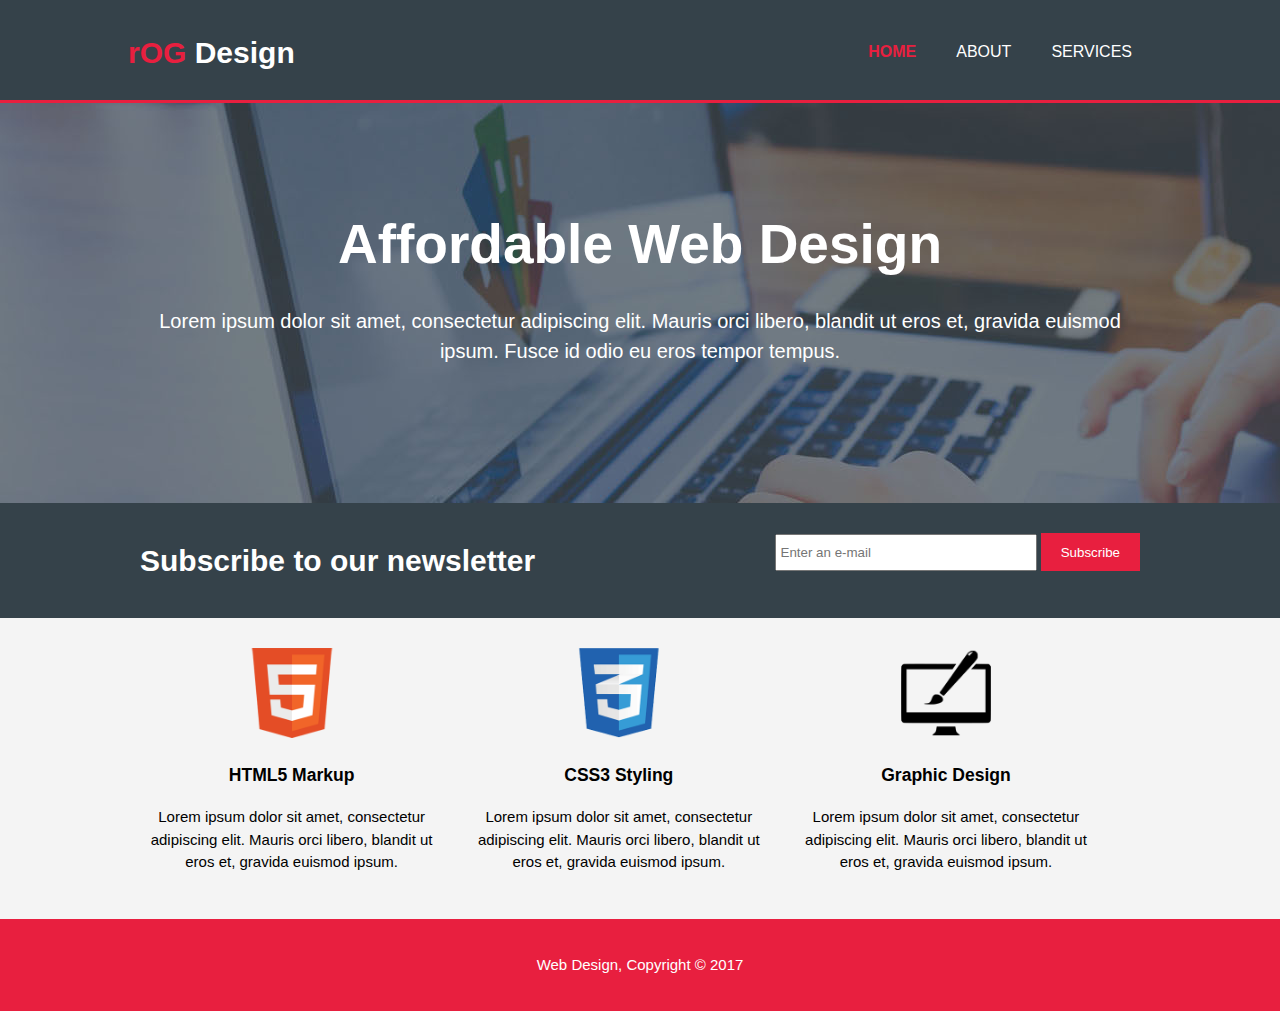
<file: Layout/index.html>
<!DOCTYPE html>
<html>
<head>
	<meta charset="UTF-8">
	<meta name="viewport" content="width=device-width">
	<meta name="description" content="Website">
	<meta name="keywords" content="web design, website">
	<title>rOG Web Design | Hello</title>
	<link rel="stylesheet" href="./css/style.css">
</head>
<body>
	<header>
		<div class="container">
			<div id="branding">
				<h1><span class="highlight">rOG</span> Design</h1>
			</div>
			<nav>
				<ul>
					<li class="current"><a href="index.html">Home</a></li>
					<li><a href="about.html">About</a></li>
					<li><a href="services.html">Services</a></li>
				</ul>
			</nav>
		</div>
	</header>

	<section id="showcase">
		<div class="container">
			<h1>Affordable Web Design</h1>
			<p>Lorem ipsum dolor sit amet, consectetur adipiscing elit. Mauris orci libero, blandit ut eros et, gravida euismod ipsum. Fusce id odio eu eros tempor tempus.</p>
		</div>
	</section>

	<section id="newsletter">
		<div class="container">
			<h1>Subscribe to our newsletter</h1>
			<form>
				<input type="email" placeholder="Enter an e-mail">
				<button type="submit" class="button">Subscribe</button>
			</form>
		</div>
	</section>

	<section id="boxes">
		<div class="container">
			<div class="box">
				<img src="./img/logo_html.png">
				<h3>HTML5 Markup</h3>
				<p>Lorem ipsum dolor sit amet, consectetur adipiscing elit. Mauris orci libero, blandit ut eros et, gravida euismod ipsum.</p>
			</div>
			<div class="box">
				<img src="./img/logo_css.png">
				<h3>CSS3 Styling</h3>
				<p>Lorem ipsum dolor sit amet, consectetur adipiscing elit. Mauris orci libero, blandit ut eros et, gravida euismod ipsum.</p>
			</div>
			<div class="box">
				<img src="./img/logo_brush.png">
				<h3>Graphic Design</h3>
				<p>Lorem ipsum dolor sit amet, consectetur adipiscing elit. Mauris orci libero, blandit ut eros et, gravida euismod ipsum.</p>
			</div>
		</div>
	</section>
	<!-- Thanks to Traversy Media for awesome tutorial -->
	<footer>
		<p>Web Design, Copyright &copy; 2017</p>
	</footer>
</body>
</html>
</file>
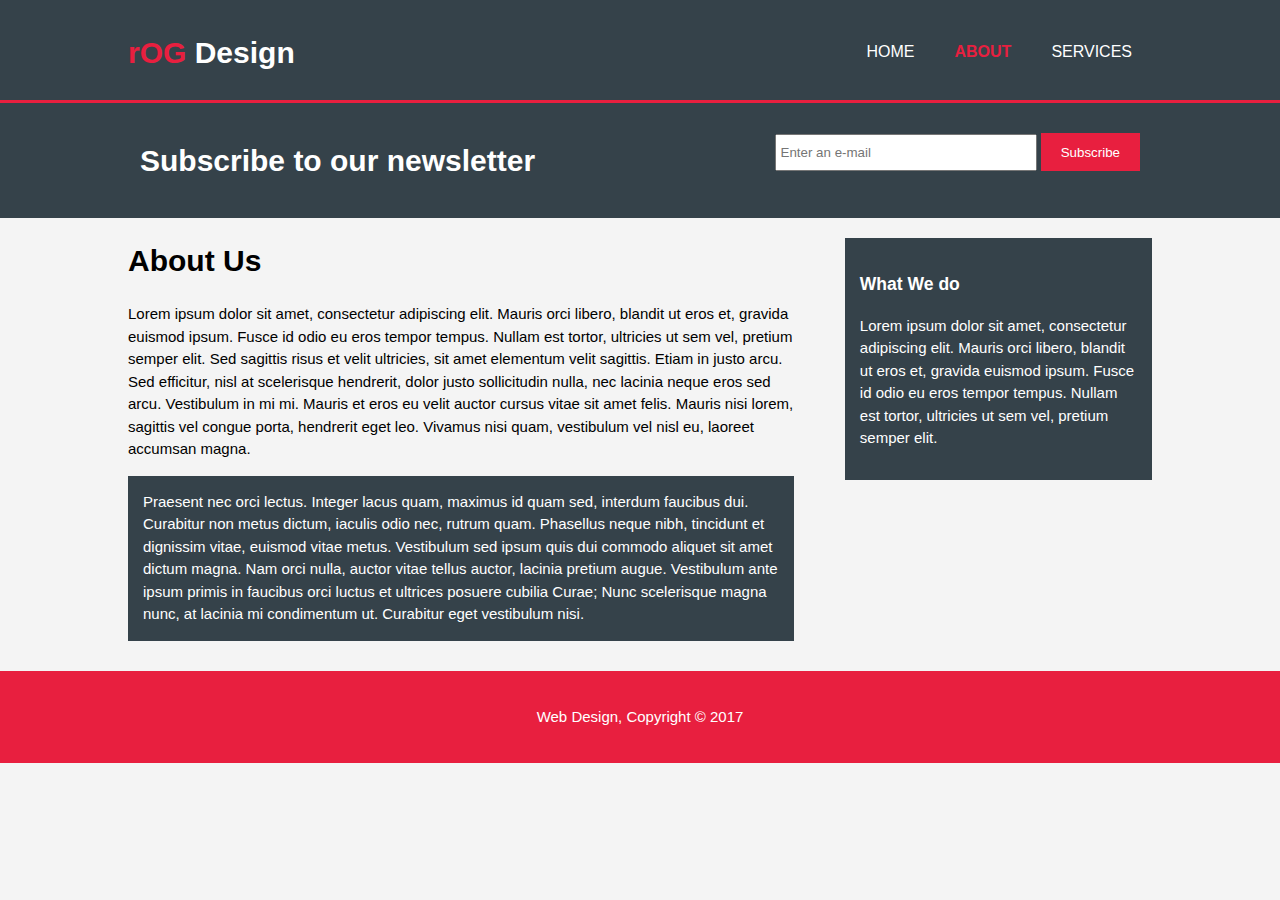
<file: Layout/about.html>
<!DOCTYPE html>
<html>
<head>
	<meta charset="UTF-8">
	<meta name="viewport" content="width=device-width">
	<meta name="description" content="Website">
	<meta name="keywords" content="web design, website">
	<title>rOG Web Design | About</title>
	<link rel="stylesheet" href="./css/style.css">
</head>
<body>
	<header>
		<div class="container">
			<div id="branding">
				<h1><span class="highlight">rOG</span> Design</h1>
			</div>
			<nav>
				<ul>
					<li><a href="index.html">Home</a></li>
					<li class="current"><a href="about.html">About</a></li>
					<li><a href="services.html">Services</a></li>
				</ul>
			</nav>
		</div>
	</header>

	

	<section id="newsletter">
		<div class="container">
			<h1>Subscribe to our newsletter</h1>
			<form>
				<input type="email" placeholder="Enter an e-mail">
				<button type="submit" class="button">Subscribe</button>
			</form>
		</div>
	</section>

	<section id="main">
		<div class="container">
			<article id="main-col">
				<h1 class="page-title">About Us</h1>
				<p>Lorem ipsum dolor sit amet, consectetur adipiscing elit. Mauris orci libero, blandit ut eros et, gravida euismod ipsum. Fusce id odio eu eros tempor tempus. Nullam est tortor, ultricies ut sem vel, pretium semper elit. Sed sagittis risus et velit ultricies, sit amet elementum velit sagittis. Etiam in justo arcu. Sed efficitur, nisl at scelerisque hendrerit, dolor justo sollicitudin nulla, nec lacinia neque eros sed arcu. Vestibulum in mi mi. Mauris et eros eu velit auctor cursus vitae sit amet felis. Mauris nisi lorem, sagittis vel congue porta, hendrerit eget leo. Vivamus nisi quam, vestibulum vel nisl eu, laoreet accumsan magna.</p>

				<p class="dark">Praesent nec orci lectus. Integer lacus quam, maximus id quam sed, interdum faucibus dui. Curabitur non metus dictum, iaculis odio nec, rutrum quam. Phasellus neque nibh, tincidunt et dignissim vitae, euismod vitae metus. Vestibulum sed ipsum quis dui commodo aliquet sit amet dictum magna. Nam orci nulla, auctor vitae tellus auctor, lacinia pretium augue. Vestibulum ante ipsum primis in faucibus orci luctus et ultrices posuere cubilia Curae; Nunc scelerisque magna nunc, at lacinia mi condimentum ut. Curabitur eget vestibulum nisi.</p>

			</article>

			<aside id="sidebar">
				<div class="dark">
				<h3>What We do</h3>
				<p>Lorem ipsum dolor sit amet, consectetur adipiscing elit. Mauris orci libero, blandit ut eros et, gravida euismod ipsum. Fusce id odio eu eros tempor tempus. Nullam est tortor, ultricies ut sem vel, pretium semper elit.</p>
			</div>
			</aside>
		</div>
	</section>

	<footer>
		<p>Web Design, Copyright &copy; 2017</p>
	</footer>
</body>
</html>
</file>
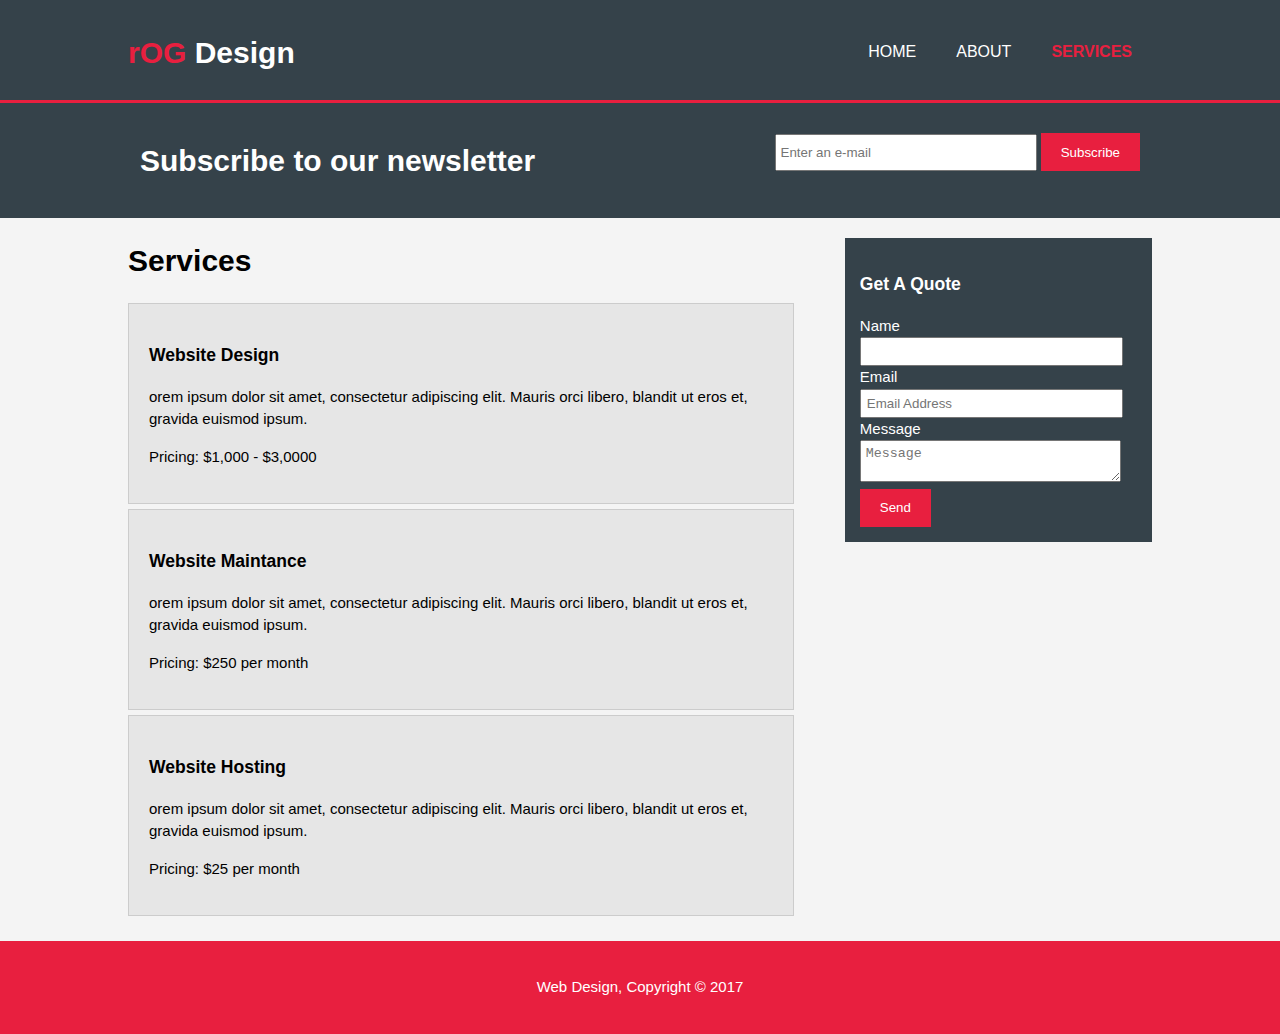
<file: Layout/services.html>
<!DOCTYPE html>
<html>
<head>
	<meta charset="UTF-8">
	<meta name="viewport" content="width=device-width">
	<meta name="description" content="Website">
	<meta name="keywords" content="web design, website">
	<title>rOG Web Design | Services</title>
	<link rel="stylesheet" href="./css/style.css">
</head>
<body>
	<header>
		<div class="container">
			<div id="branding">
				<h1><span class="highlight">rOG</span> Design</h1>
			</div>
			<nav>
				<ul>
					<li><a href="index.html">Home</a></li>
					<li><a href="about.html">About</a></li>
					<li class="current"><a href="services.html">Services</a></li>
				</ul>
			</nav>
		</div>
	</header>

	

	<section id="newsletter">
		<div class="container">
			<h1>Subscribe to our newsletter</h1>
			<form>
				<input type="email" placeholder="Enter an e-mail">
				<button type="submit" class="button">Subscribe</button>
			</form>
		</div>
	</section>

	<section id="main">
		<div class="container">
			<article id="main-col">
				<h1 class="page-title">Services</h1>
				<ul id="services">
					<li>
						<h3>Website Design</h3>
						<p>orem ipsum dolor sit amet, consectetur adipiscing elit. Mauris orci libero, blandit ut eros et, gravida euismod ipsum.</p>
						<p>Pricing: $1,000 - $3,0000</p>
					</li>
					<li>
						<h3>Website Maintance</h3>
						<p>orem ipsum dolor sit amet, consectetur adipiscing elit. Mauris orci libero, blandit ut eros et, gravida euismod ipsum.</p>
						<p>Pricing: $250 per month</p>
					</li>
					<li>
						<h3>Website Hosting</h3>
						<p>orem ipsum dolor sit amet, consectetur adipiscing elit. Mauris orci libero, blandit ut eros et, gravida euismod ipsum.</p>
						<p>Pricing: $25 per month</p>
					</li>
				</ul>

			</article>

			<aside id="sidebar">
				<div class="dark">
				<h3>Get A Quote</h3>
				<form class="quote">
					<div>
						<label>Name</label><br>
						<input type="text" name="Name">
					</div>
					<div>
						<label>Email</label><br>
						<input type="email" placeholder="Email Address">
					</div>
					<div>
						<label>Message</label><br>
						<textarea placeholder="Message"></textarea>
					</div>
					<button class="button" type="submit">Send</button>
				</form>
			</div>
			</aside>
		</div>
	</section>

	<footer>
		<p>Web Design, Copyright &copy; 2017</p>
	</footer>
</body>
</html>
</file>
<file: Layout/css/style.css>
body{
	font: 15px/1.5 Arial, Helvetica, sans-serif;
	padding: 0;
	margin: 0;
	background-color: #f4f4f4;
}

.container{
	width: 80%;
	margin: auto;
	overflow: hidden;
}

ul{
	margin: 0;
	padding: 0;
}

.button{
	height: 38px;
	background: #E81F3F;
	border: 0;
	padding-left: 20px;
	padding-right: 20px;
	color: #ffffff;
}

.dark{
	padding: 15px;
	background: #35424a;
	color: #ffffff;
	margin-top: 10px;
	margin-bottom: 10px;
}

header{
	background: #35424a;
	color: #ffffff;
	padding-top: 30px;
	min-height: 70px;
	border-bottom: #E81F3F 3px solid;
}

header a{
	color: #ffffff;
	text-decoration: none;
	text-transform: uppercase;
	font-size: 16px;
}

header li{
	float: left;
	display: inline;
	padding: 0 20px 0 20px;
}

header #branding{
	float: left;
}

header #branding h1{
	margin: 0;
}

header nav{
	float: right;
	margin-top: 10px;
}

header .highlight, header .current a{
	color: #E81F3F;
	font-weight: bold;
}

header a:hover{
	color: #cccccc;
	font-weight: bold;
}

#showcase{
	min-height: 400px;
	background: url('../img/showcase.jpg') no-repeat 0 -400px;
	text-align: center;
	color: #ffffff;
}

#showcase h1{
	margin-top: 100px;
	font-size: 55px;
	margin-bottom: 10px;
}

#showcase p{
	font-size: 20px;
}

#newsletter{
	padding: 15px;
	color: #ffffff;
	background: #35424a;
}

#newsletter h1{
	float: left;
}

#newsletter form{
	float: right;
	margin-top: 15px;
}

#newsletter input[type="email"]{
	padding: 4px;
	height: 25px;
	width: 250px;
}

#boxes{
	margin-top: 20px;
}

#boxes .box{
	float: left;
	text-align: center;
	width: 30%;
	padding: 10px;
}

#boxes .box img{
	width: 90px;
}

aside#sidebar{
	float: right;
	width: 30%;
	margin-top: 10px;
}

aside#sidebar .quote input, aside#sidebar .quote textarea{
	width: 90%;
	padding: 5px;
}

article#main-col{
	float: left;
	width: 65%;
}

ul#services li{
	list-style: none;
	padding: 20px;
	border: #cccccc solid 1px;
	margin-bottom: 5px;
	background: #e6e6e6;
}

footer{
	padding: 20px;
	margin-top: 20px;
	color: #ffffff;
	background-color: #E81F3F;
	text-align: center;
}

@media(max-width: 760px){
	header #branding,
	header nav,
	header nav li,
	#newsletter h1,
	#newsletter form,
	#boxes .box,
	article#main-col,
	aside#sidebar{
		float: none;
		text-align: center;
		width: 100%;
	}

	header{
		padding-bottom: 20px;
	}

	#showcase h1{
		margin-top: 40px;
	}

	#newsletter button, .quote button{
		display: block;
		width: 100%;
	}

	#newsletter form input[type="email"], .quote input, .quote textarea{
		width: 100%;
		margin-bottom: 5px;
	}
}
</file>
